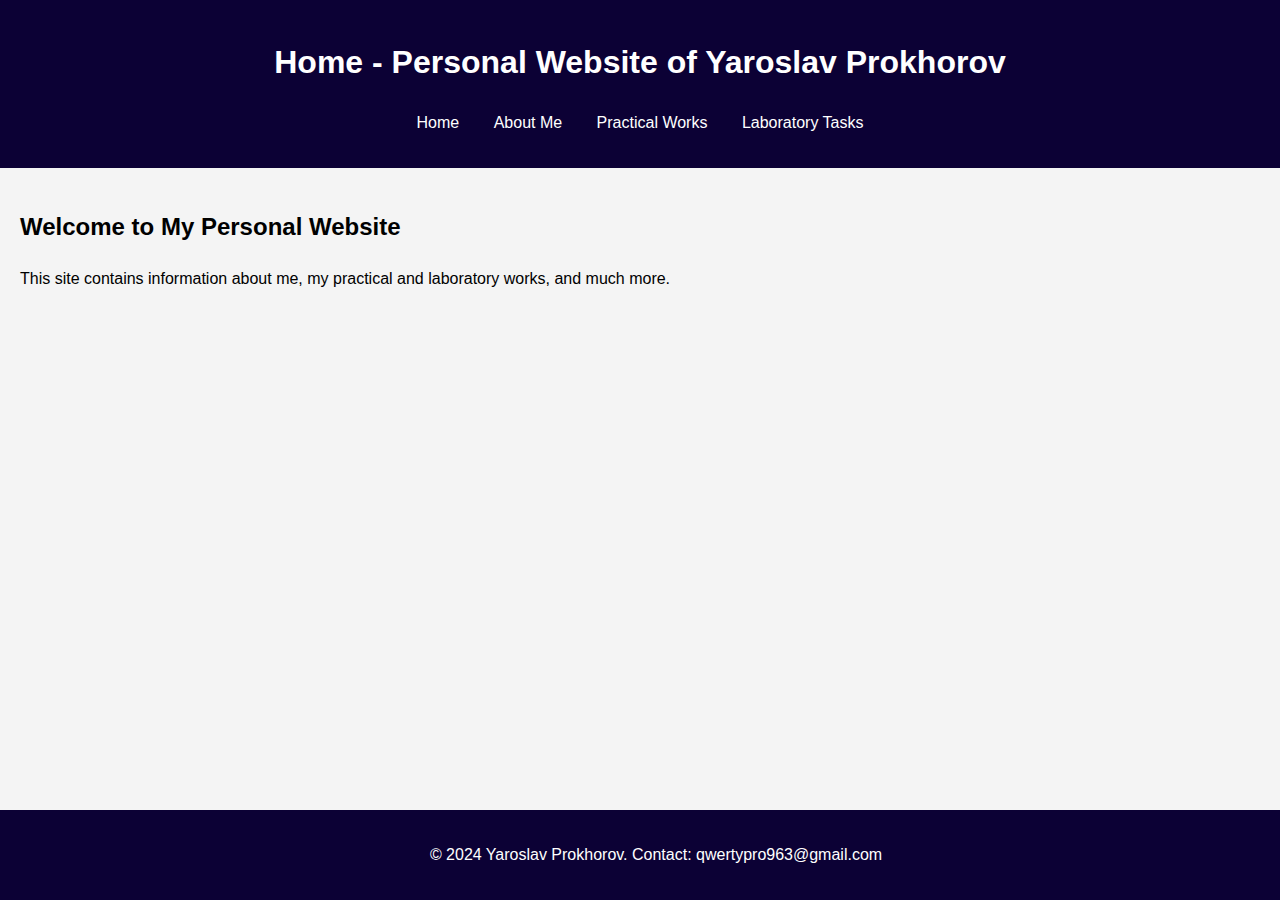
<file: index.html>
<!DOCTYPE html>
<html lang="en">
<head>
    <meta charset="UTF-8">
    <meta name="viewport" content="width=device-width, initial-scale=1.0">
    <title>Home - Personal Website of Yaroslav Prokhorov</title>
    <link rel="stylesheet" href="style.css">
</head>
<body>
    <header>
        <h1>Home - Personal Website of Yaroslav Prokhorov</h1>
        <nav>
            <ul>
                <li><a href="index.html">Home</a></li>
                <li><a href="about.html">About Me</a></li>
                <li><a href="practical.html">Practical Works</a></li>
                <li><a href="lab.html">Laboratory Tasks</a></li>
            </ul>
        </nav>
    </header>

    <main>
        <section>
            <h2>Welcome to My Personal Website</h2>
            <p>This site contains information about me, my practical and laboratory works, and much more.</p>
        </section>
    </main>

    <footer>
        <p>&copy; 2024 Yaroslav Prokhorov. Contact: qwertypro963@gmail.com</p>
    </footer>
</body>
</html>
</file>
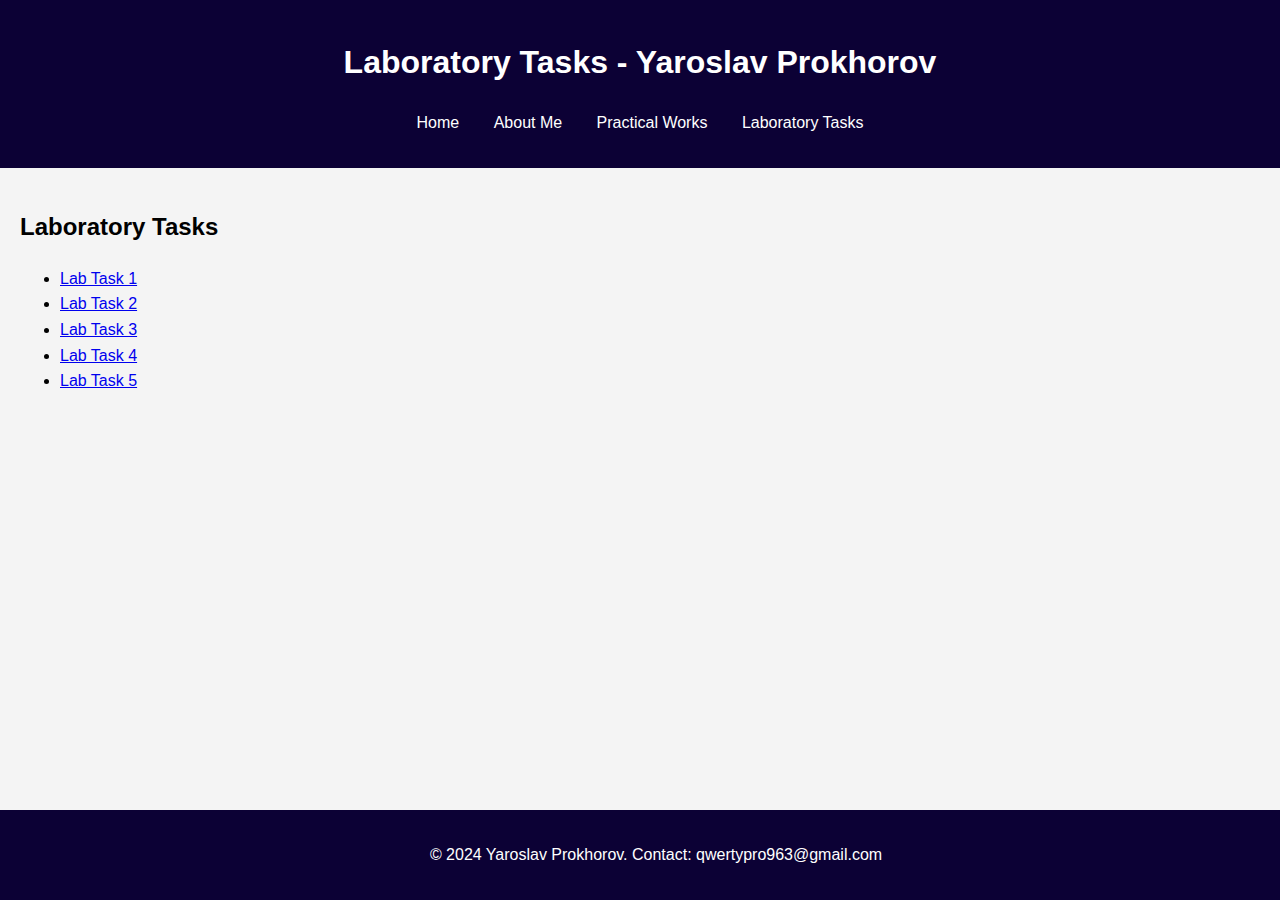
<file: lab.html>
<!DOCTYPE html>
<html lang="en">
<head>
    <meta charset="UTF-8">
    <meta name="viewport" content="width=device-width, initial-scale=1.0">
    <title>Laboratory Tasks - Yaroslav Prokhorov</title>
    <link rel="stylesheet" href="style.css">
</head>
<body>
    <header>
        <h1>Laboratory Tasks - Yaroslav Prokhorov</h1>
        <nav>
            <ul>
                <li><a href="index.html">Home</a></li>
                <li><a href="about.html">About Me</a></li>
                <li><a href="practical.html">Practical Works</a></li>
                <li><a href="lab.html">Laboratory Tasks</a></li>
            </ul>
        </nav>
    </header>

    <main>
        <section>
            <h2>Laboratory Tasks</h2>
            <ul>
                <li><a href="lab1.html">Lab Task 1 </a></li>
                <li><a href="lab2.html">Lab Task 2 </a></li>
                <li><a href="lab3.html">Lab Task 3 </a></li>
                <li><a href="lab4.html">Lab Task 4 </a></li>
                <li><a href="lab5.html">Lab Task 5 </a></li>
                <!-- Add more lab tasks here -->
            </ul>
        </section>
    </main>

    <footer>
        <p>&copy; 2024 Yaroslav Prokhorov. Contact: qwertypro963@gmail.com</p>
    </footer>
</body>
</html>
</file>
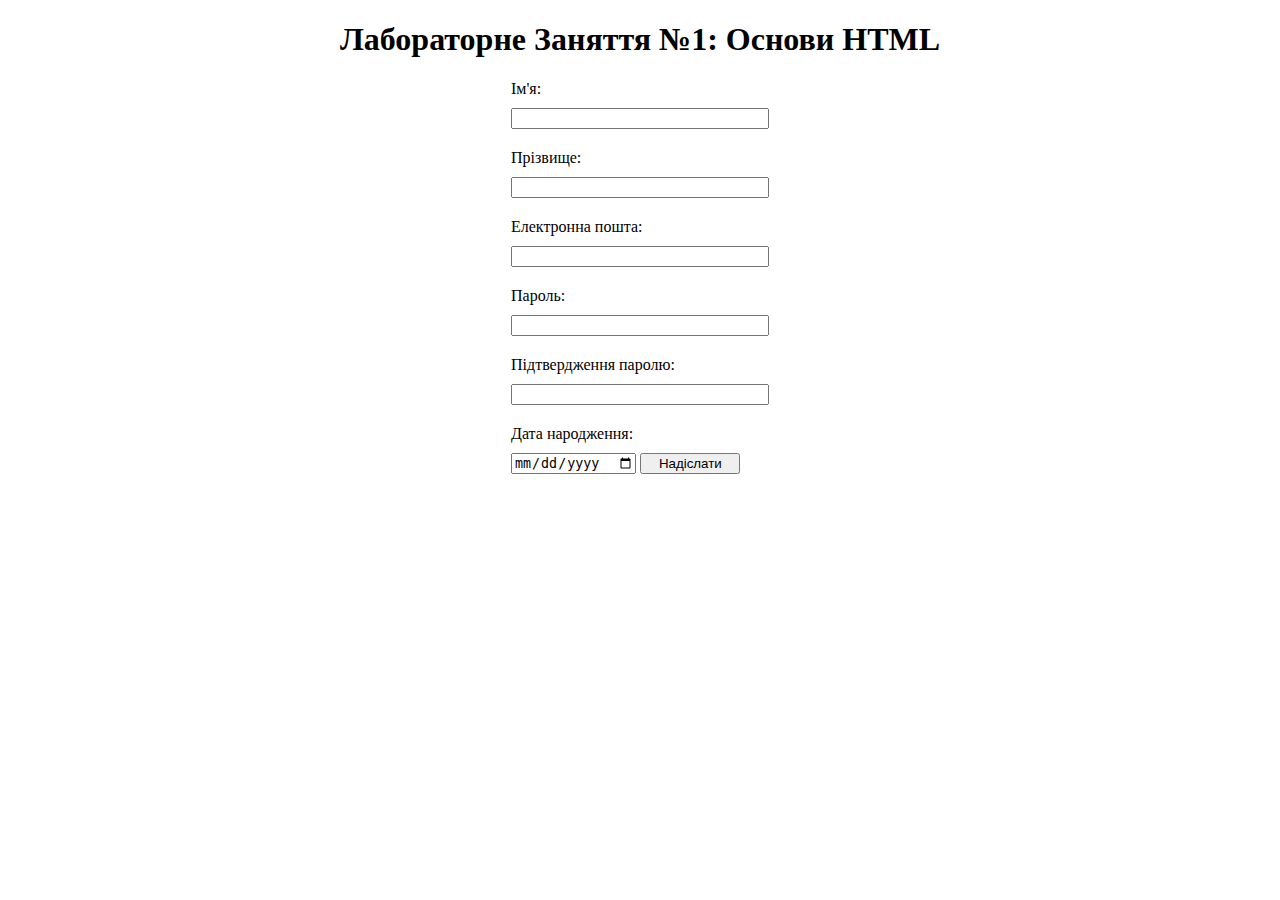
<file: lab1.html>
<!DOCTYPE html>
<html lang="en">
<head>
    <meta charset="UTF-8">
    <meta name="viewport" content="width=device-width, initial-scale=1.0">
    <title>Document</title>
    <link rel="stylesheet" type="text/css" href="lab1.css">
    
</head>
<body>
    <h1>Лабораторне Заняття №1: Основи HTML</h1>
    <form action="https://rozetka.com.ua/ua" method="POST">
        <label for="name">Ім'я:</label>
        <input type="text" id="name" name="name" required>
    
        <label for="surname">Прізвище:</label>
        <input type="text" id="surname" name="surname" required>
    
        <label for="email">Електронна пошта:</label>
        <input type="email" id="email" name="email" required>
    
        <label for="password">Пароль:</label>
        <input type="password" id="password" name="password" required>
    
        <label for="confirm_password">Підтвердження паролю:</label>
        <input type="password" id="confirm_password" name="confirm_password" required>
    
        <label for="date_of_birth">Дата народження:</label>
        <input type="date" id="date_of_birth" name="date_of_birth" required>
        
        <input type="submit" value="Надіслати">
    </form>
</body>
</html>
</file>
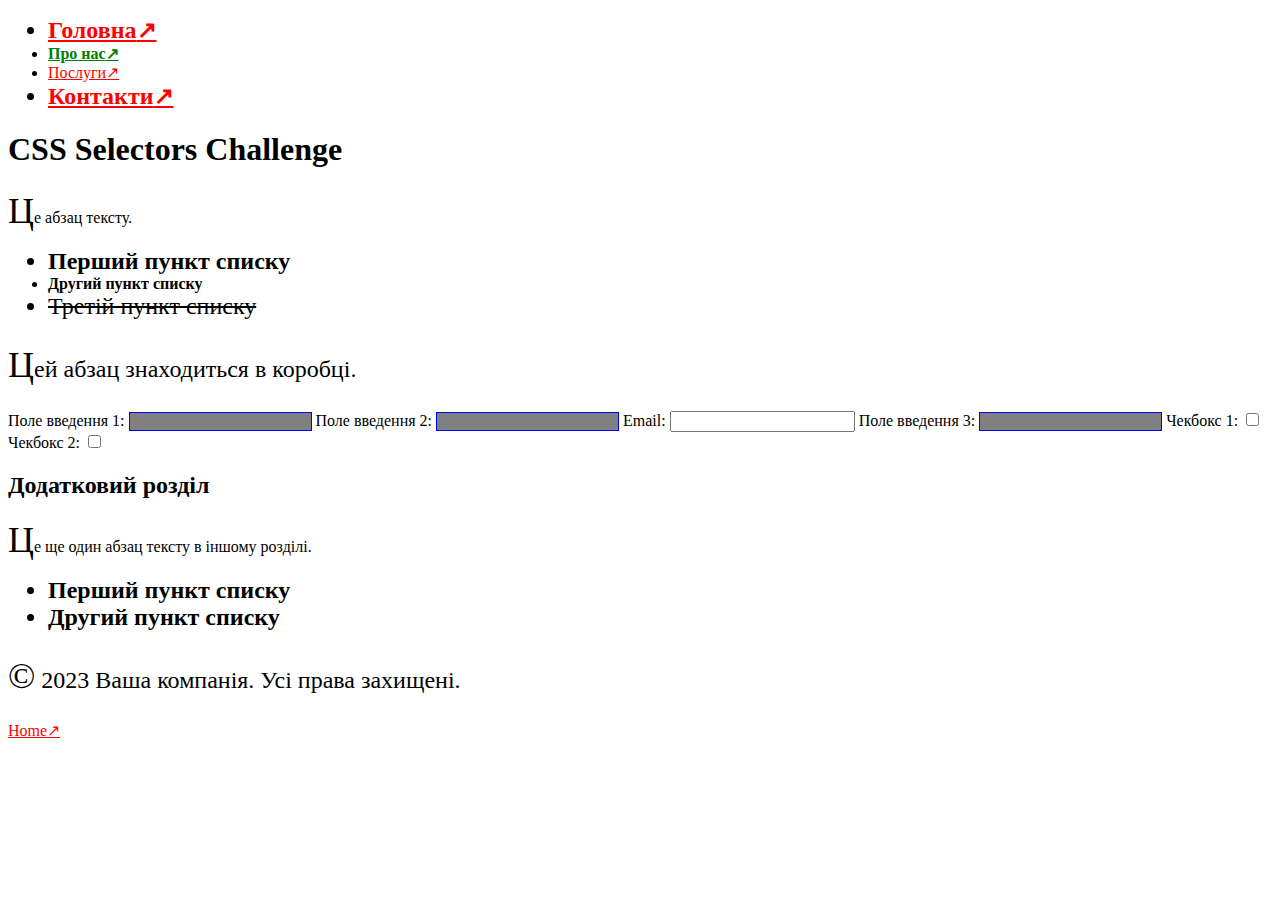
<file: lab2.html>
<!DOCTYPE html>
<html lang="en">
<head>
    <meta charset="UTF-8">
    <meta name="viewport" content="width=device-width, initial-scale=1.0">
    <link rel="stylesheet" href="lab2.css">
    <title>CSS Selectors Challenge</title>
</head>
<body>
    <header>
        <nav>
            <ul>
                <li><a href="#">Головна</a></li>
                <li><a href="https://example.com">Про нас</a></li>
                <li><a href="#">Послуги</a></li>
                <li><a href="http://notrealsite.ua">Контакти</a></li>
            </ul>
        </nav>
    </header>
    <div class="container">
        <h1>CSS Selectors Challenge</h1>
        <p>Це абзац тексту.</p>
        <ul>
            <li>Перший пункт списку</li>
            <li class="special">Другий пункт списку</li>
            <li>Третій пункт списку</li>
        </ul>
        <div class="box">
            <p>Цей абзац знаходиться в коробці.</p>
        </div>
        <form>
            <label for="input1">Поле введення 1:</label>
            <input type="text" id="input1">
            <label for="input2">Поле введення 2:</label>
            <input type="text" id="input2" disabled>
            <label for="email1">Email:</label>
            <input type="email" id="email1">
            <label for="input3">Поле введення 3:</label>
            <input type="text" id="input3">
            <label for="check1">Чекбокс 1:</label>
            <input type="checkbox" id="check1">
            <label for="check2">Чекбокс 2:</label>
            <input type="checkbox" id="check2">
        </form>
    </div>
    <section>
        <h2>Додатковий розділ</h2>
        <p>Це ще один абзац тексту в іншому розділі.</p>
        <ul>
            <li>Перший пункт списку</li>
            <li>Другий пункт списку</li>
        </ul>
    </section>
    <footer>
        <p>&copy; 2023 Ваша компанія. Усі права захищені.</p>
        <a href="#">Home</a>
    </footer>
</body>
</html>
</file>
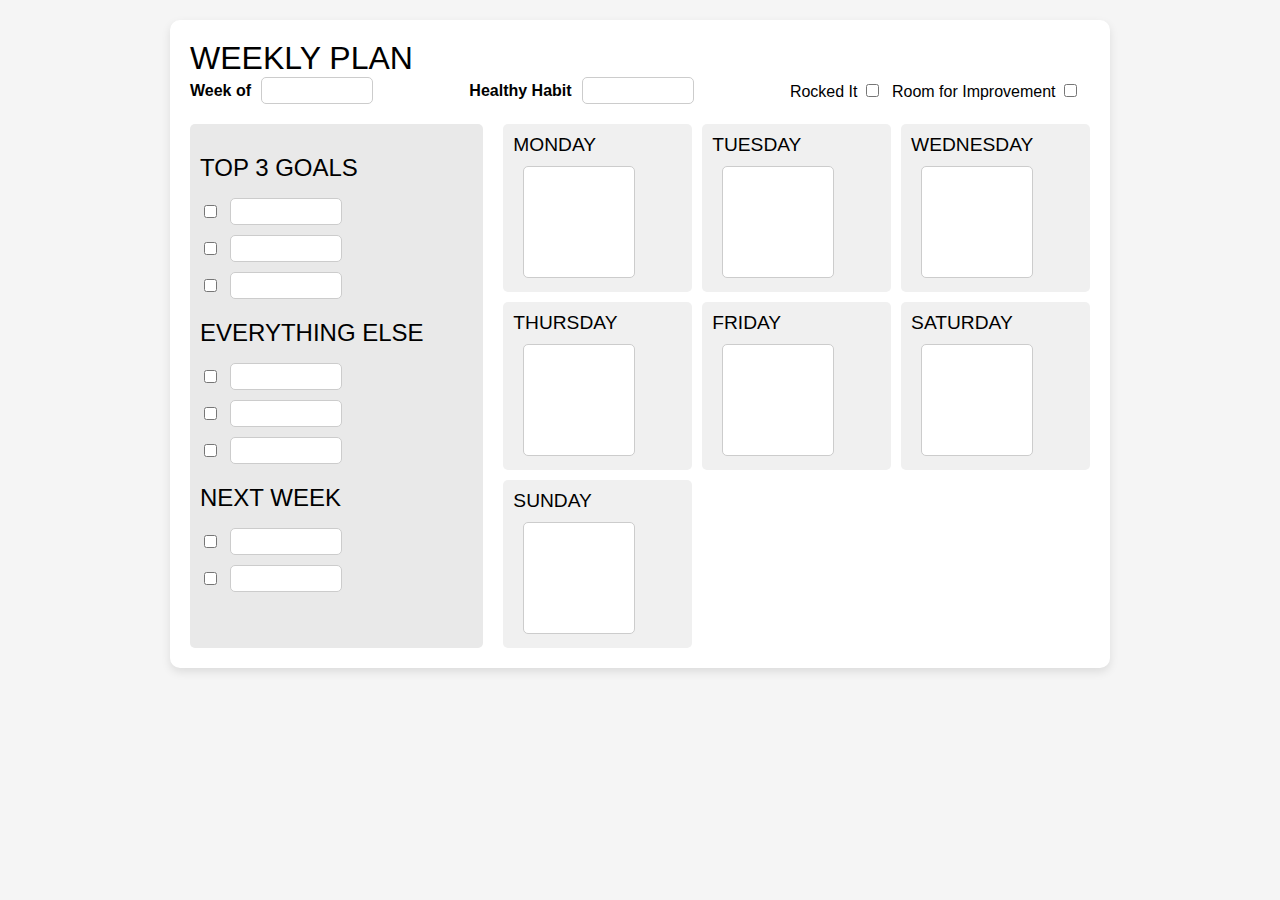
<file: lab4.html>
<!DOCTYPE html>
<html lang="uk">
<head>
    <meta charset="UTF-8">
    <meta name="viewport" content="width=device-width, initial-scale=1.0">
    <title>Weekly Planner</title>
    <link rel="stylesheet" href="lab4.css">
</head>
<body>
    <div class="planner">
        <h1>WEEKLY PLAN</h1>
        <div class="header">
            <div class="week-of">Week of <input type="text" class="input-field"></div>
            <div class="healthy-habit">Healthy Habit <input type="text" class="input-field"></div>
            <div class="checkbox-group">
                <label>Rocked It <input type="checkbox"></label>
                <label>Room for Improvement <input type="checkbox"></label>
            </div>
        </div>
        <div class="grid-container">
            <div class="goals">
                <h2>TOP 3 GOALS</h2>
                <ul>
                    <li><input type="checkbox"> <input type="text" class="input-field"></li>
                    <li><input type="checkbox"> <input type="text" class="input-field"></li>
                    <li><input type="checkbox"> <input type="text" class="input-field"></li>
                </ul>
                <h2>EVERYTHING ELSE</h2>
                <ul>
                    <li><input type="checkbox"> <input type="text" class="input-field"></li>
                    <li><input type="checkbox"> <input type="text" class="input-field"></li>
                    <li><input type="checkbox"> <input type="text" class="input-field"></li>
                </ul>
                <h2>NEXT WEEK</h2>
                <ul>
                    <li><input type="checkbox"> <input type="text" class="input-field"></li>
                    <li><input type="checkbox"> <input type="text" class="input-field"></li>
                </ul>
            </div>
            <div class="days">
                <div class="day">
                    <h2>MONDAY</h2>
                    <textarea class="input-field"></textarea>
                </div>
                <div class="day">
                    <h2>TUESDAY</h2>
                    <textarea class="input-field"></textarea>
                </div>
                <div class="day">
                    <h2>WEDNESDAY</h2>
                    <textarea class="input-field"></textarea>
                </div>
                <div class="day">
                    <h2>THURSDAY</h2>
                    <textarea class="input-field"></textarea>
                </div>
                <div class="day">
                    <h2>FRIDAY</h2>
                    <textarea class="input-field"></textarea>
                </div>
                <div class="day">
                    <h2>SATURDAY</h2>
                    <textarea class="input-field"></textarea>
                </div>
                <div class="day">
                    <h2>SUNDAY</h2>
                    <textarea class="input-field"></textarea>
                </div>
            </div>
        </div>
    </div>
</body>
</html>
</file>
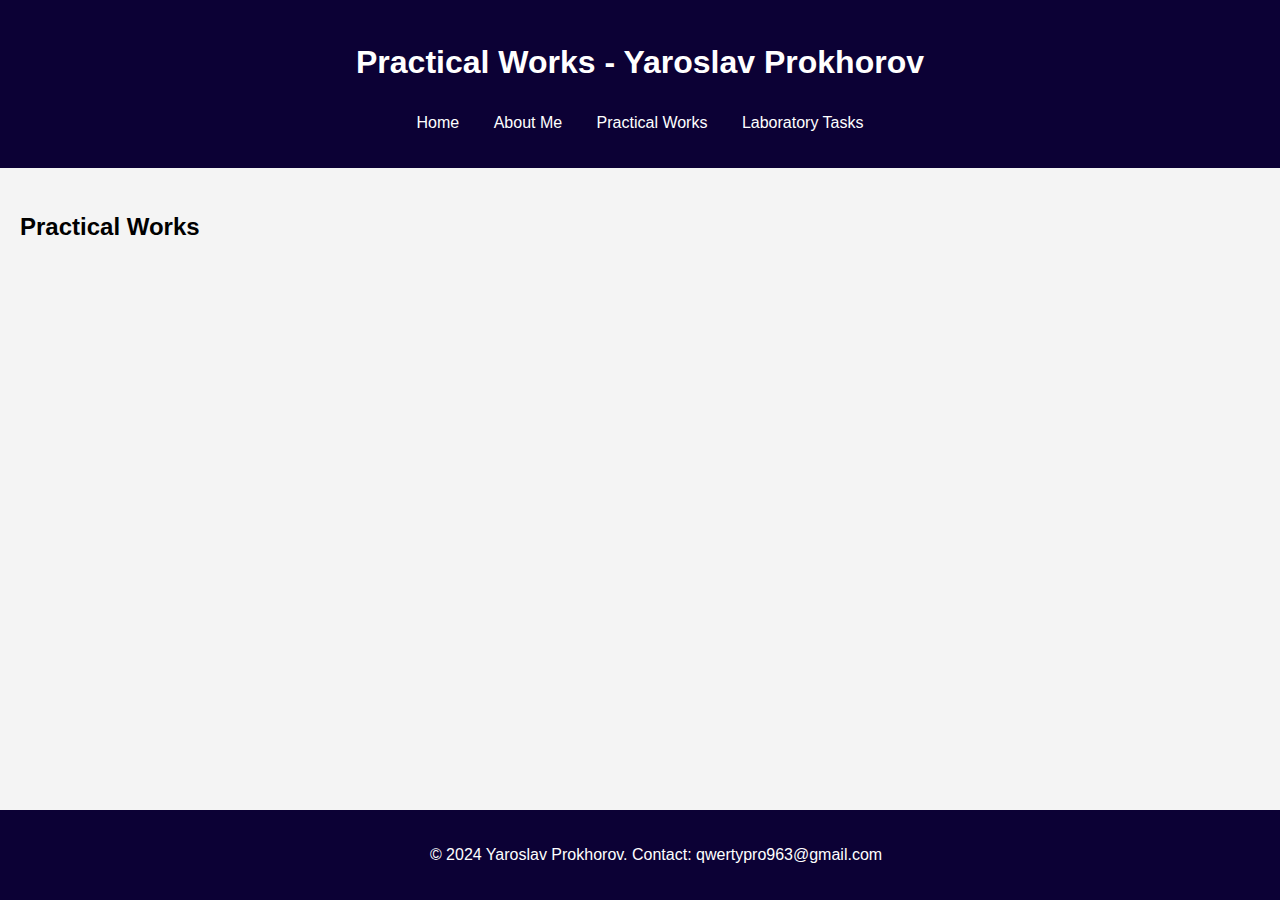
<file: practical.html>
<!DOCTYPE html>
<html lang="en">
<head>
    <meta charset="UTF-8">
    <meta name="viewport" content="width=device-width, initial-scale=1.0">
    <title>Practical Works - Yaroslav Prokhorov</title>
    <link rel="stylesheet" href="style.css">
</head>
<body>
    <header>
        <h1>Practical Works - Yaroslav Prokhorov</h1>
        <nav>
            <ul>
                <li><a href="index.html">Home</a></li>
                <li><a href="about.html">About Me</a></li>
                <li><a href="practical.html">Practical Works</a></li>
                <li><a href="lab.html">Laboratory Tasks</a></li>
            </ul>
        </nav>
    </header>

    <main>
        <section>
            <h2>Practical Works</h2>
            <ul>
                <!-- Add more practical tasks here -->
            </ul>
        </section>
    </main>

    <footer>
        <p>&copy; 2024 Yaroslav Prokhorov. Contact: qwertypro963@gmail.com</p>
    </footer>
</body>
</html>
</file>
<file: style.css>
/* Basic styling for the page */
body {
    font-family: Arial, sans-serif;
    line-height: 1.6;
    margin: 0;
    padding: 0;
    background-color: #f4f4f4;
}

/* Header and navigation */
header {
    background: #0c0135;
    color: #fff;
    padding: 1rem;
    text-align: center;
}

nav ul {
    list-style: none;
    padding: 0;
}

nav ul li {
    display: inline;
    margin: 0 15px;
}

nav ul li a {
    color: #fff;
    text-decoration: none;
}

/* Main content */
main {
    padding: 20px;
}

section {
    margin-bottom: 20px;
}

/* Footer styling */
footer {
    background: #0c0135;
    color: #fff;
    text-align: center;
    padding: 1rem;
    position: fixed;
    bottom: 0;
    width: 100%;
}
</file>
<file: lab1.css>
body {
    text-align: center; 
}
form {
    display: inline-block; 
    text-align: left; 
}
label {
    display: block; 
    margin-bottom: 10px; 
}
input[type="text"], input[type="email"], input[type="password"] {
    width: 250px; 
    margin-bottom: 20px; 
}
input[type="submit"] {
    width: 100px; 
}
</file>
<file: lab2.css>
li:first-child {
    font-weight: bold;
  }
  
  a:last-child {
    color: red;
  }
  
  input[disabled] {
    background-color: gray;
  }
  
  div > p {
    font-weight: semi-bold;
  }
  
   a[href^="https"] {
    color: green;
  }
  
  input[type="text"] {
    border: 1px solid blue;
  }
  
  li:first-child, li:last-child {
    font-size: 24px;
  }
  
  div p {
    font-size: 16px;
  }
   input:checked {
    background-color: lightblue;
  }
  
  li > a {
    text-decoration: underline;
  }
  
  li:nth-child(even) {
    font-weight: bold;
  }
  
  input[type="text"]:not([disabled]) {
    background-color: gray;
  }
  
   p:first-child {
    font-size: 24px;
  }
  
   .special + li {
    text-decoration: line-through;
  }
  
  p::first-letter {
    font-size: 36px;
  }
  
  a::after {
    content: '↗';
  }
</file>
<file: lab4.css>
body {
    font-family: Arial, sans-serif;
    margin: 0;
    padding: 20px;
    background-color: #f5f5f5;
}

.planner {
    max-width: 900px;
    margin: 0 auto;
    background-color: #fff;
    padding: 20px;
    border-radius: 10px;
    box-shadow: 0 4px 10px rgba(0, 0, 0, 0.1);
}

h1, h2 {
    margin: 0;
    font-weight: normal;
}

.header {
    display: flex;
    justify-content: space-between;
    margin-bottom: 20px;
}

.header .week-of, .header .healthy-habit {
    display: flex;
    align-items: center;
    font-weight: bold;
}

.header .checkbox-group {
    display: flex;
    align-items: center;
}

.checkbox-group label {
    margin-right: 10px;
}

.input-field {
    border: 1px solid #ccc;
    border-radius: 5px;
    padding: 5px;
    margin-left: 10px;
    width: 100px;
}

.grid-container {
    display: grid;
    grid-template-columns: 1fr 2fr;
    gap: 20px;
}

.goals {
    background-color: #e9e9e9;
    padding: 10px;
    border-radius: 5px;
}

.goals h2 {
    margin-top: 20px;
}

.goals ul {
    list-style: none;
    padding: 0;
}

.goals ul li {
    display: flex;
    align-items: center;
    margin-bottom: 10px;
}

.days {
    display: grid;
    grid-template-columns: repeat(3, 1fr);
    gap: 10px;
}

.day {
    background-color: #f0f0f0;
    padding: 10px;
    border-radius: 5px;
}

.day h2 {
    font-size: 1.2em;
    margin-bottom: 10px;
}

textarea {
    width: 100%;
    height: 100px;
    resize: none;
    border-radius: 5px;
    border: 1px solid #ccc;
}

@media (max-width: 768px) {
    .grid-container {
        grid-template-columns: 1fr;
    }

    .days {
        grid-template-columns: 1fr;
    }
}
</file>
